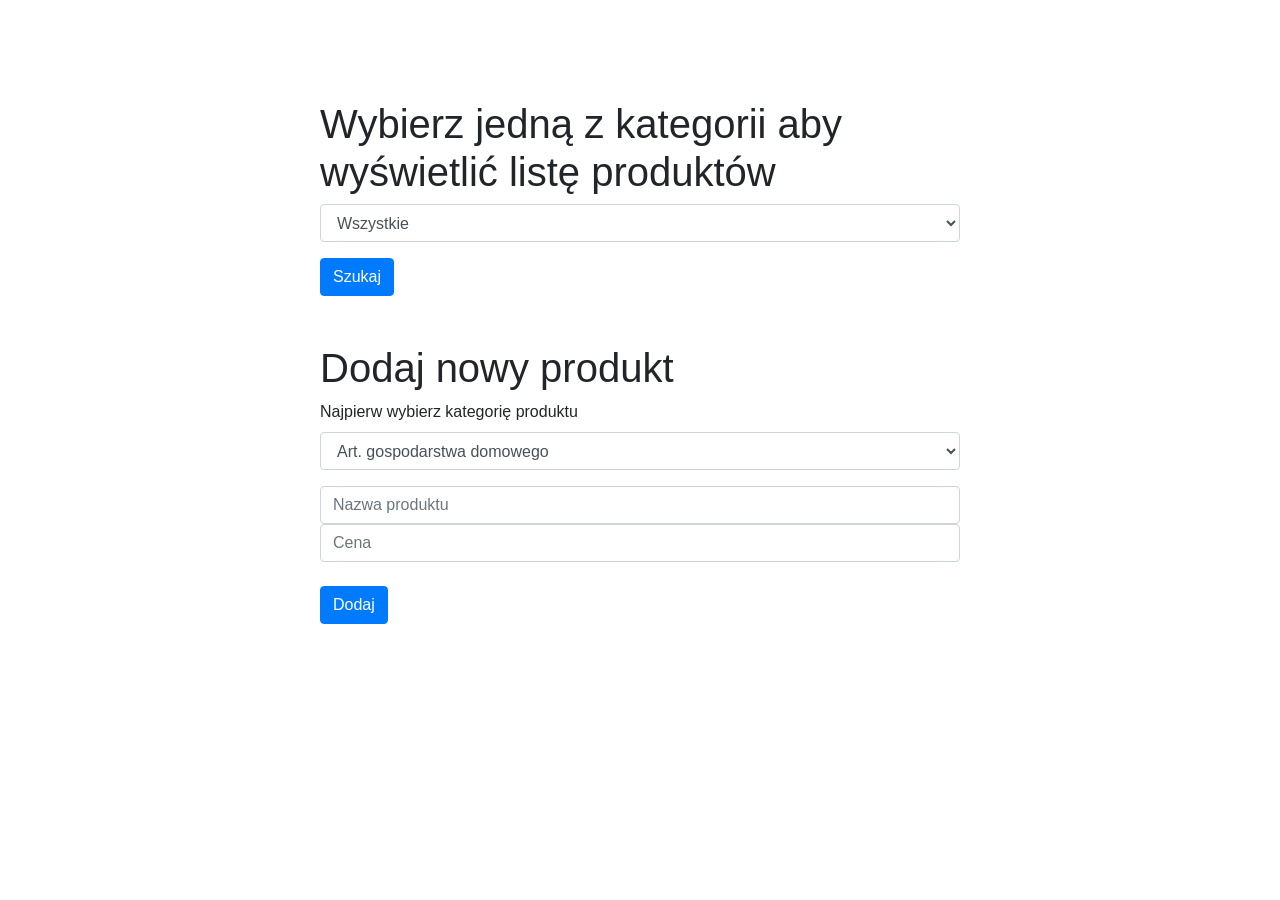
<file: src/main/resources/static/index.html>
<!DOCTYPE html>
<html lang="pl">
<head>
    <meta charset="UTF-8">
    <link rel="stylesheet" href="style.css" type="text/css">
    <link rel="stylesheet" href="https://stackpath.bootstrapcdn.com/bootstrap/4.3.1/css/bootstrap.min.css"
          integrity="sha384-ggOyR0iXCbMQv3Xipma34MD+dH/1fQ784/j6cY/iJTQUOhcWr7x9JvoRxT2MZw1T" crossorigin="anonymous">
    <title>Lista Produktów</title>
</head>
<body>
<div class="content">
    <h1>Wybierz jedną z kategorii aby wyświetlić listę produktów</h1>
    <form action="/kategoria" method="get">
        <div class="form-group">
            <select name="cat" class="form-control" id="exampleFormControlSelect1">
                <option value="all">Wszystkie</option>
                <option value="DOMOWE">Art. gospodarstwa domowego</option>
                <option value="SPOZYWCZE">Art. spożywcze</option>
                <option value="INNE">Inne</option>
            </select>
        </div>

        <button type="submit" class="btn btn-primary">Szukaj</button>
    </form>
    </br>
    </br>
    <h1>Dodaj nowy produkt</h1>
    <form action="/add" method="get">
        <div class="form-group">
            <label for="exampleFormControlSelect1">Najpierw wybierz kategorię produktu</label>
            <select name="cat" class="form-control" id="exampleFormControlSelect2">
                <option value="DOMOWE">Art. gospodarstwa domowego</option>
                <option value="SPOZYWCZE">Art. spożywcze</option>
                <option value="INNE">Inne</option>
            </select>
        </div>
        <input name="prodName" class="form-control" type="text" placeholder="Nazwa produktu">
        <input name="prodPrice" class="form-control" type="text" placeholder="Cena">
        </br>
        <button type="submit" class="btn btn-primary">Dodaj</button>
    </form>
</div>
</body>
</html>
</file>
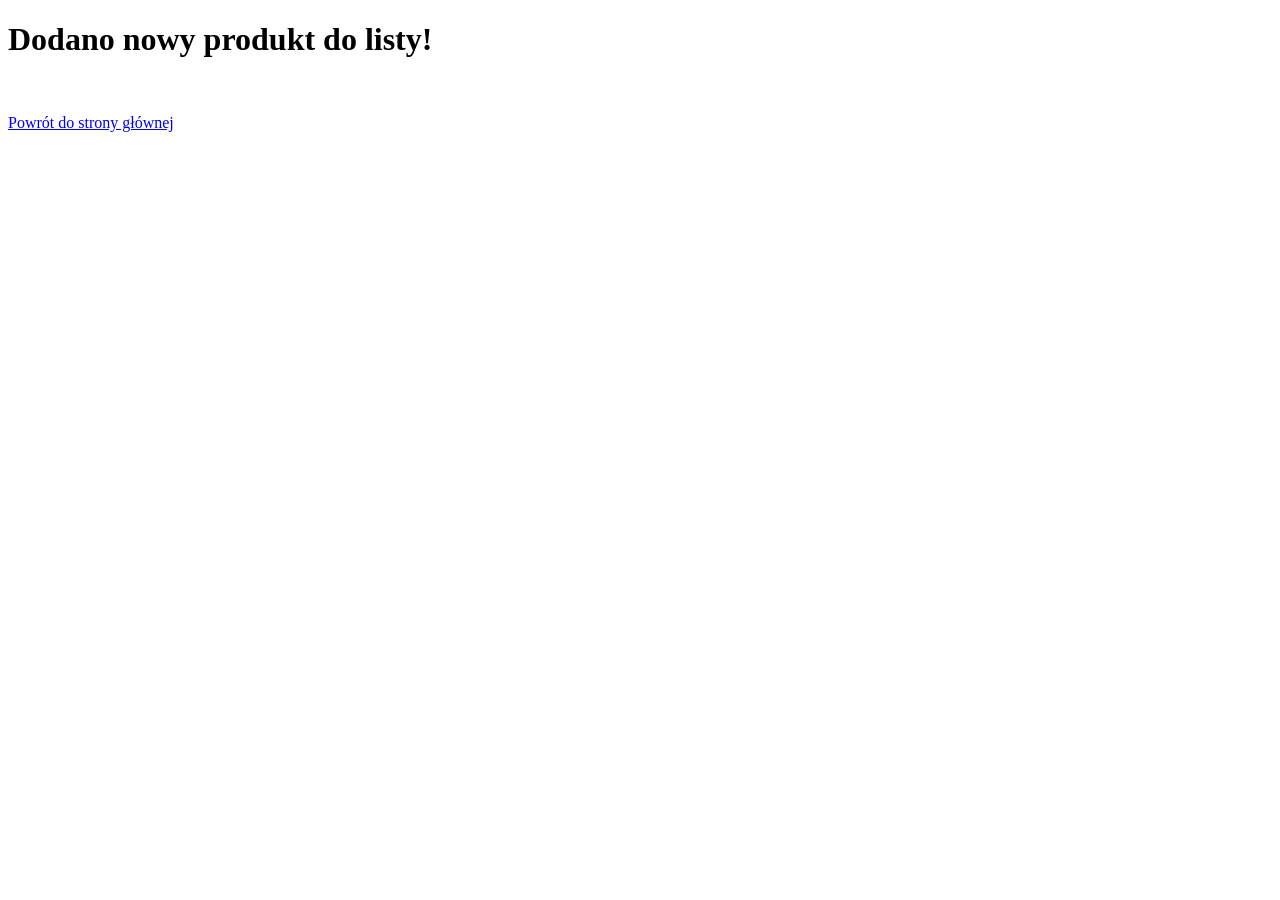
<file: src/main/resources/static/dodano.html>
<!DOCTYPE html>
<html lang="pl">
<head>
    <meta charset="UTF-8">
    <title>Lista Produktów</title>
</head>
<body>
<h1>Dodano nowy produkt do listy!</h1>
</br>
<p><a href="/">Powrót do strony głównej</a> </p>
</body>
</html>
</file>
<file: src/main/resources/static/style.css>
.content {
    width: 50%;
    margin: auto;
    padding-top: 100px;
}
</file>
